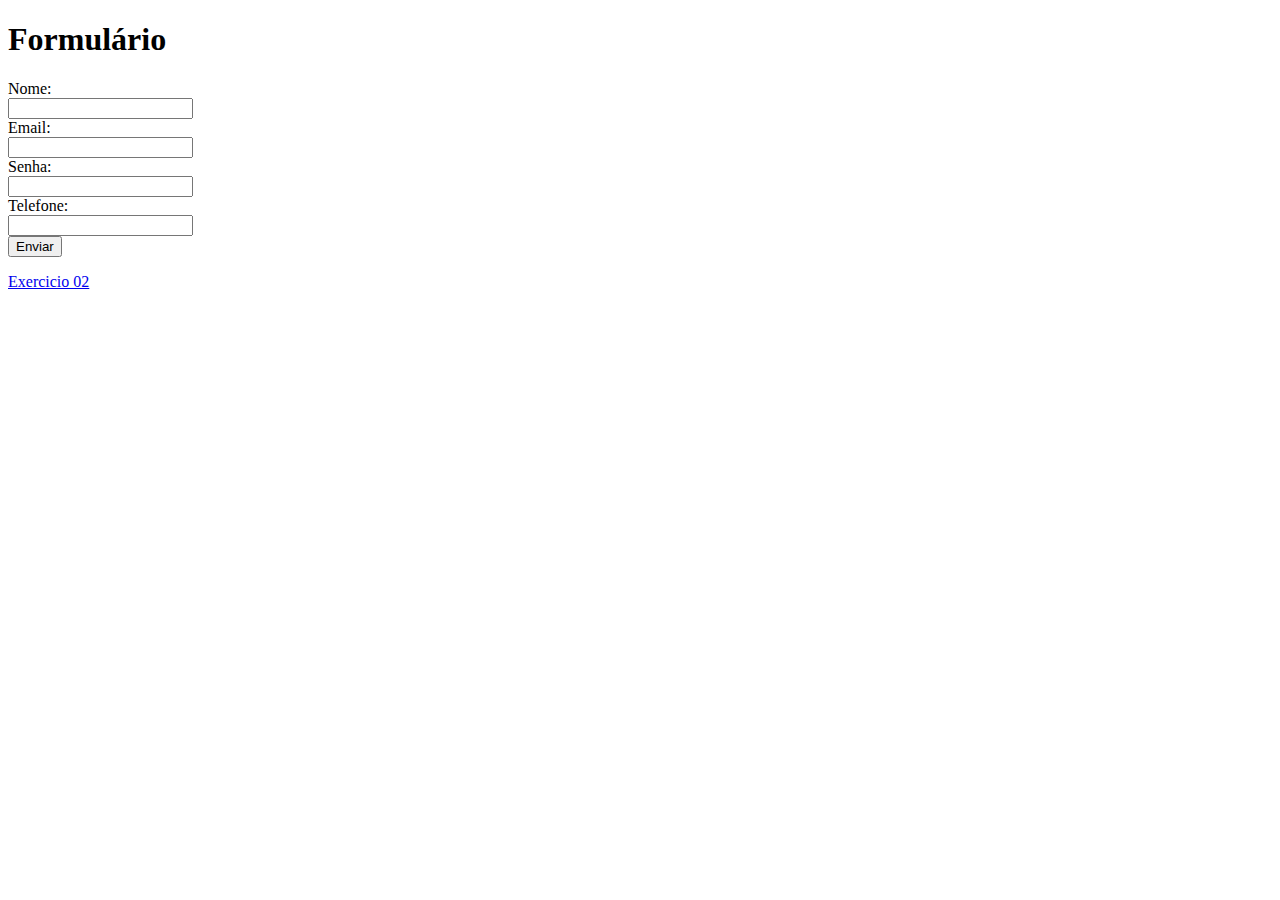
<file: index.html>
<!DOCTYPE html>
<html lang="pt-br">
<head>
    <meta charset="UTF-8">
    <meta name="viewport" content="width=device-width, initial-scale=1.0">
    <title>Formulario</title>
</head>
<body>
    <h1>Formulário</h1>

    <form action="">
        <label for="nome">Nome:</label>
        <div><input type="text" name="" id="nome"></div>
        <label for="email">Email:</label>
        <div><input type="email" name="email" id="email"></div>
        <label for="senha">Senha:</label>
        <div><input type="password" name="senha" id="senha"></div>
        <label for="tel">Telefone:</label>
        <div><input type="tel" name="tel" id="tel"></div>
        <button type="submit">Enviar</button>

        <!-- <section>
            <p>Nacionalidade</p>
            <input type="radio" name="nacionalidade" id="brasil" value="brasil">
            <label for="brasil">Brasileiro</label>
            <input type="radio" name="nacionalidade" id="outro" value="outro">
            <label for="outro">Estrangeiro</label>
        </section>
        <section>
            <p>Meio de transporte</p>
            <input type="checkbox" name="meio-transporte" id="pe" value="pe">
            <label for="pe">A pé</label>
            <input type="checkbox" name="meio-transporte" id="bicicleta" value="bicicleta">
            <label for="bicicleta">Bicicleta</label>
            <input type="checkbox" name="meio-transporte" id="carro" value="carro">
            <label for="carro">Carro</label>
        </section>
        <button type="submit">Enviar</button> -->
    </form>
    <p>
        <a href="exercicio_2.html">Exercicio 02</a>
    </p>
</body>
</html>
</file>
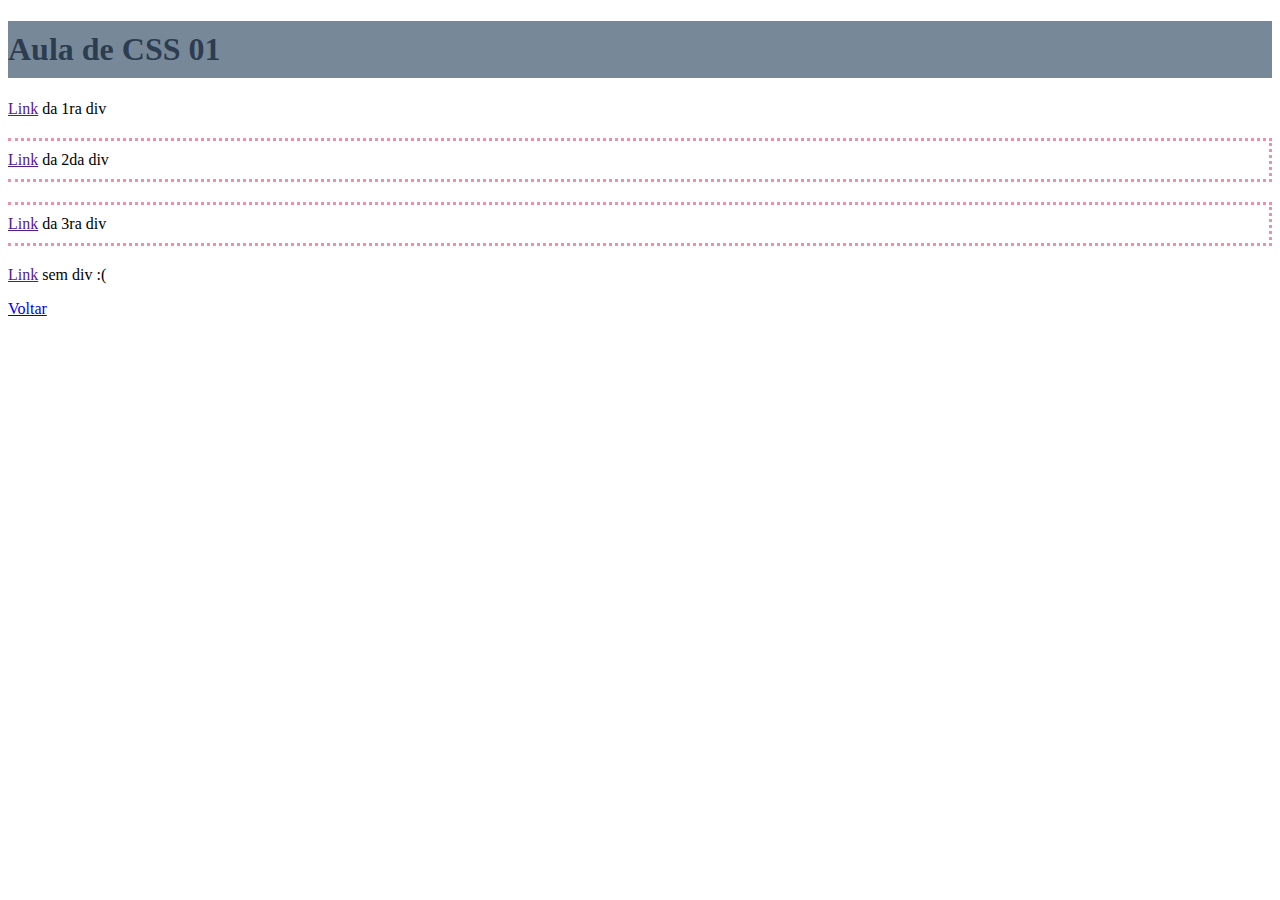
<file: exercicio_2.html>
<!DOCTYPE html>
<html lang="pt-br">
<head>
  <meta charset="UTF-8">
  <meta http-equiv="X-UA-Compatible" content="IE=edge">
  <meta name="viewport" content="width=device-width, initial-scale=1.0">
  <title>Aula CSS 01</title>
  <link rel="stylesheet" href="exercicio2.css">
</head>
<body>
  <h1>Aula de CSS 01</h1>
  <div>
    <a href="">Link</a> da 1ra div
  </div>
  <div class="caixa">
    <a href="">Link</a> da 2da div
  </div>
  <div class="caixa" id="ultima-caixa">
    <a href="">Link</a> da 3ra div
  </div>

  <p>
    <a href="">Link</a> sem div :(
  </p>
  <p>
    <a href="index.html">Voltar</a>
  </p>
</body>
</html>
</file>
<file: exercicio2.css>
h1{
    color: #142539c5;
    background-color: lightslategray;
    padding: 10px 0px;
}

div.caixa{
    border: 3px dotted rgba(226, 43, 89, 0.521);
    margin-top: 20px;
    margin-bottom: 20px;
    padding-top: 10px;
    padding-bottom: 10px;
    color: black;
    font-size: 16px;
    border-left-width: 0;
}
</file>
